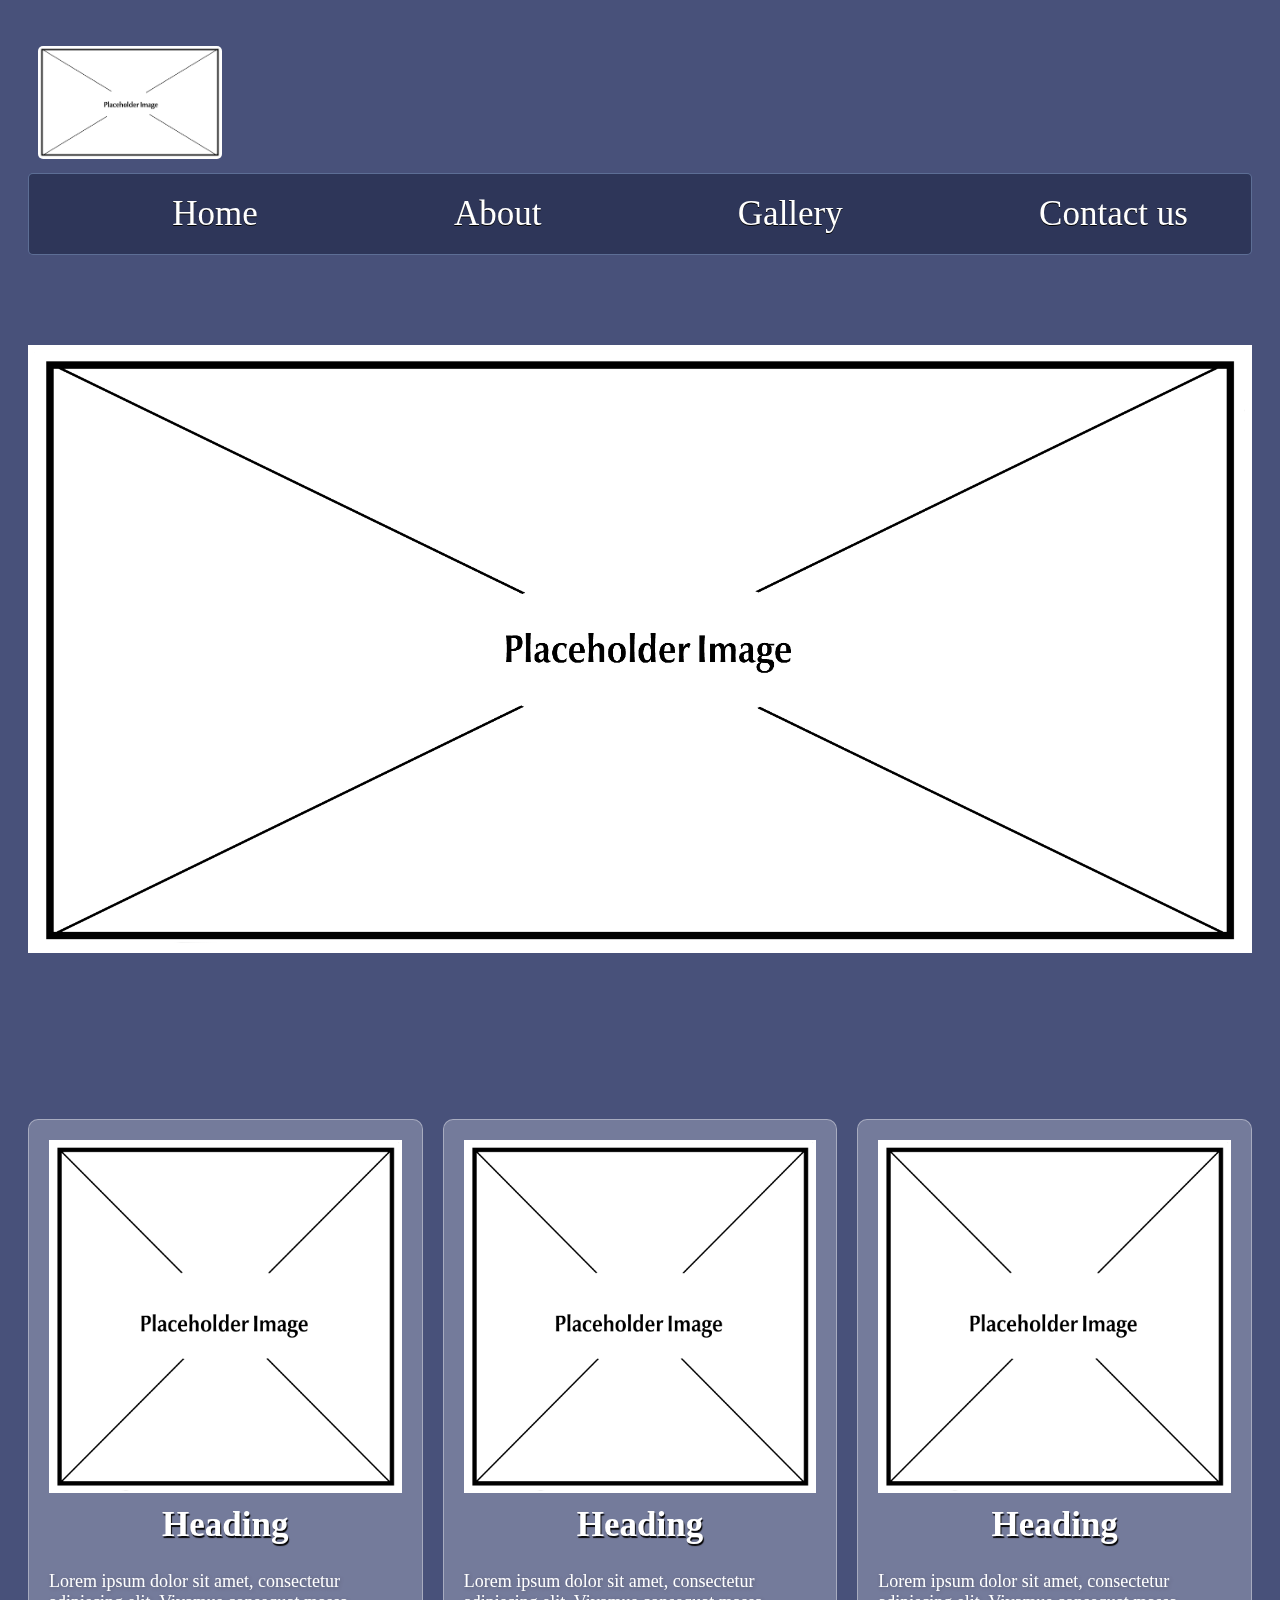
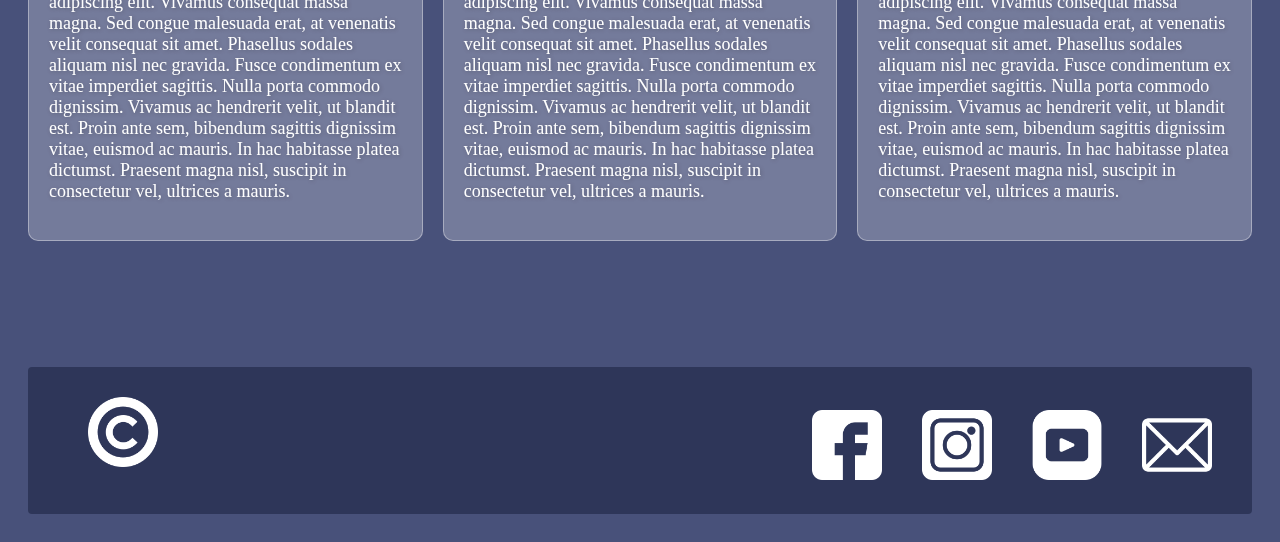
<file: Root/Index.html>
<!DOCTYPE html> <!--Declares document type-->
<html lang="en"> <!--Contains all HTML and declares language-->

<head><!--backend-->
    <title>Home</title> <!--Page title-->

    <!--External links-->
    <link rel="stylesheet" href="CSS/MainStyling.css"> <!--CSS-->

    <!--Meta data-->
    <meta charset="utf-8">
    <meta name="viewport" content="width=device-width, initial-scale=1.0">
    <meta name="author" content="Your Name">
    <meta name="description" content="Small description of your website">
    <meta name="keywords" content="Keywords describing your website">
</head>

<body> <!--Front end-->
    <header>
        <nav>
            <div class="container-fluid">
                <div class="text-center">
                    <!-- Logo -->
                    <img src="Media/Images/Img1-02.png" alt="Logo" class="LogoImage">   <!--add your Logo here-->
                </div>
                <div class="navbar">
                    <ul class="links">
                        <li><a href="Index.html">Home</a></li>
                        <li><a href="About.html">About</a></li>
                        <li><a href="Gallery.html">Gallery</a></li>
                        <li><a href="Contact.html">Contact us</a></li>
                    </ul>
                </div>
            </div>
        </nav>
    </header>
        <br><br><br><br><br>
        
       <main >
            <div>
                    <img src="Media/Images/Img1-03.png" alt="placeholder image" class="home-image">     <!--add heading image here (W-1000px x H-500px)-->
            </div>

            <br><br><br><br><br><br><br><br><br>


            <div class="grid-container">    
                
                <div class="grid-item" >
                    <img src="Media/Images/Img1-01.png" alt="placeholder image" class="home-image">      <!--add image here (W-500px x H-500px)-->
                    <h5 class="heading">Heading</h5>
                    <p>
                    Lorem ipsum dolor sit amet, consectetur adipiscing elit. Vivamus consequat massa magna. Sed congue malesuada erat, at venenatis velit consequat sit amet. Phasellus sodales aliquam nisl nec gravida. Fusce condimentum ex vitae imperdiet sagittis. Nulla porta commodo dignissim. Vivamus ac hendrerit velit, ut blandit est. Proin ante sem, bibendum sagittis dignissim vitae, euismod ac mauris. In hac habitasse platea dictumst. Praesent magna nisl, suscipit in consectetur vel, ultrices a mauris.
                    </p>
                </div>
                
                <div class="grid-item">
                    <img src="Media/Images/Img1-01.png" alt="placeholder image" class="home-image">     <!--add image here (W-500px x H-500px)-->
                    <h5 class="heading">Heading</h5>
                    <p>
                    Lorem ipsum dolor sit amet, consectetur adipiscing elit. Vivamus consequat massa magna. Sed congue malesuada erat, at venenatis velit consequat sit amet. Phasellus sodales aliquam nisl nec gravida. Fusce condimentum ex vitae imperdiet sagittis. Nulla porta commodo dignissim. Vivamus ac hendrerit velit, ut blandit est. Proin ante sem, bibendum sagittis dignissim vitae, euismod ac mauris. In hac habitasse platea dictumst. Praesent magna nisl, suscipit in consectetur vel, ultrices a mauris.
                    </p>
                </div>
                
                <div class="grid-item">
                    <img src="Media/Images/Img1-01.png" alt="placeholder image" class="home-image">        <!--add image here (W-500px x H-500px)-->
                    <h5 class="heading">Heading</h5>
                    <p>
                    Lorem ipsum dolor sit amet, consectetur adipiscing elit. Vivamus consequat massa magna. Sed congue malesuada erat, at venenatis velit consequat sit amet. Phasellus sodales aliquam nisl nec gravida. Fusce condimentum ex vitae imperdiet sagittis. Nulla porta commodo dignissim. Vivamus ac hendrerit velit, ut blandit est. Proin ante sem, bibendum sagittis dignissim vitae, euismod ac mauris. In hac habitasse platea dictumst. Praesent magna nisl, suscipit in consectetur vel, ultrices a mauris.
                    </p>
                </div>
            </div>
    </main>

<br><br><br><br><br><br>

        <footer >
                <div class="conatiner1">

                    <div >
                        <div>
                           <p>
                                <!--small one setence deiscription of website-->
                                  <img src="Media/Icons/copyright.png" alt="copyright symbol" class="copy"> <!--site name here with copyright--> 
                           </p>
                        </div>
                    </div>       

                    <!--Social media-->
                    <div>
                        <div class="social-menu">
                            <ul>
                                <li><a href="https://www.facebook.com" target="_blank"><img src="Media/Icons/facebook.png" alt="Facebook icon"></a></li>
                                <li><a href="https://www.instagram.com" target="_blank"><img src="Media/Icons/instagram.png" alt="Instagram icon"></a></li>
                                <li><a href="https://www.youtube.com" target="_blank"><img src="Media/Icons/youtube.png" alt="Youtube icon"></a></li>
                                <li><a href="https://www.outlook.com" target="_blank"><img src="Media/Icons/email.png" alt="Email icon"></a></li>
                                
                            </ul>
                        </div>
                    </div>
                </div>
        </footer>
    </body>
</html>
</file>
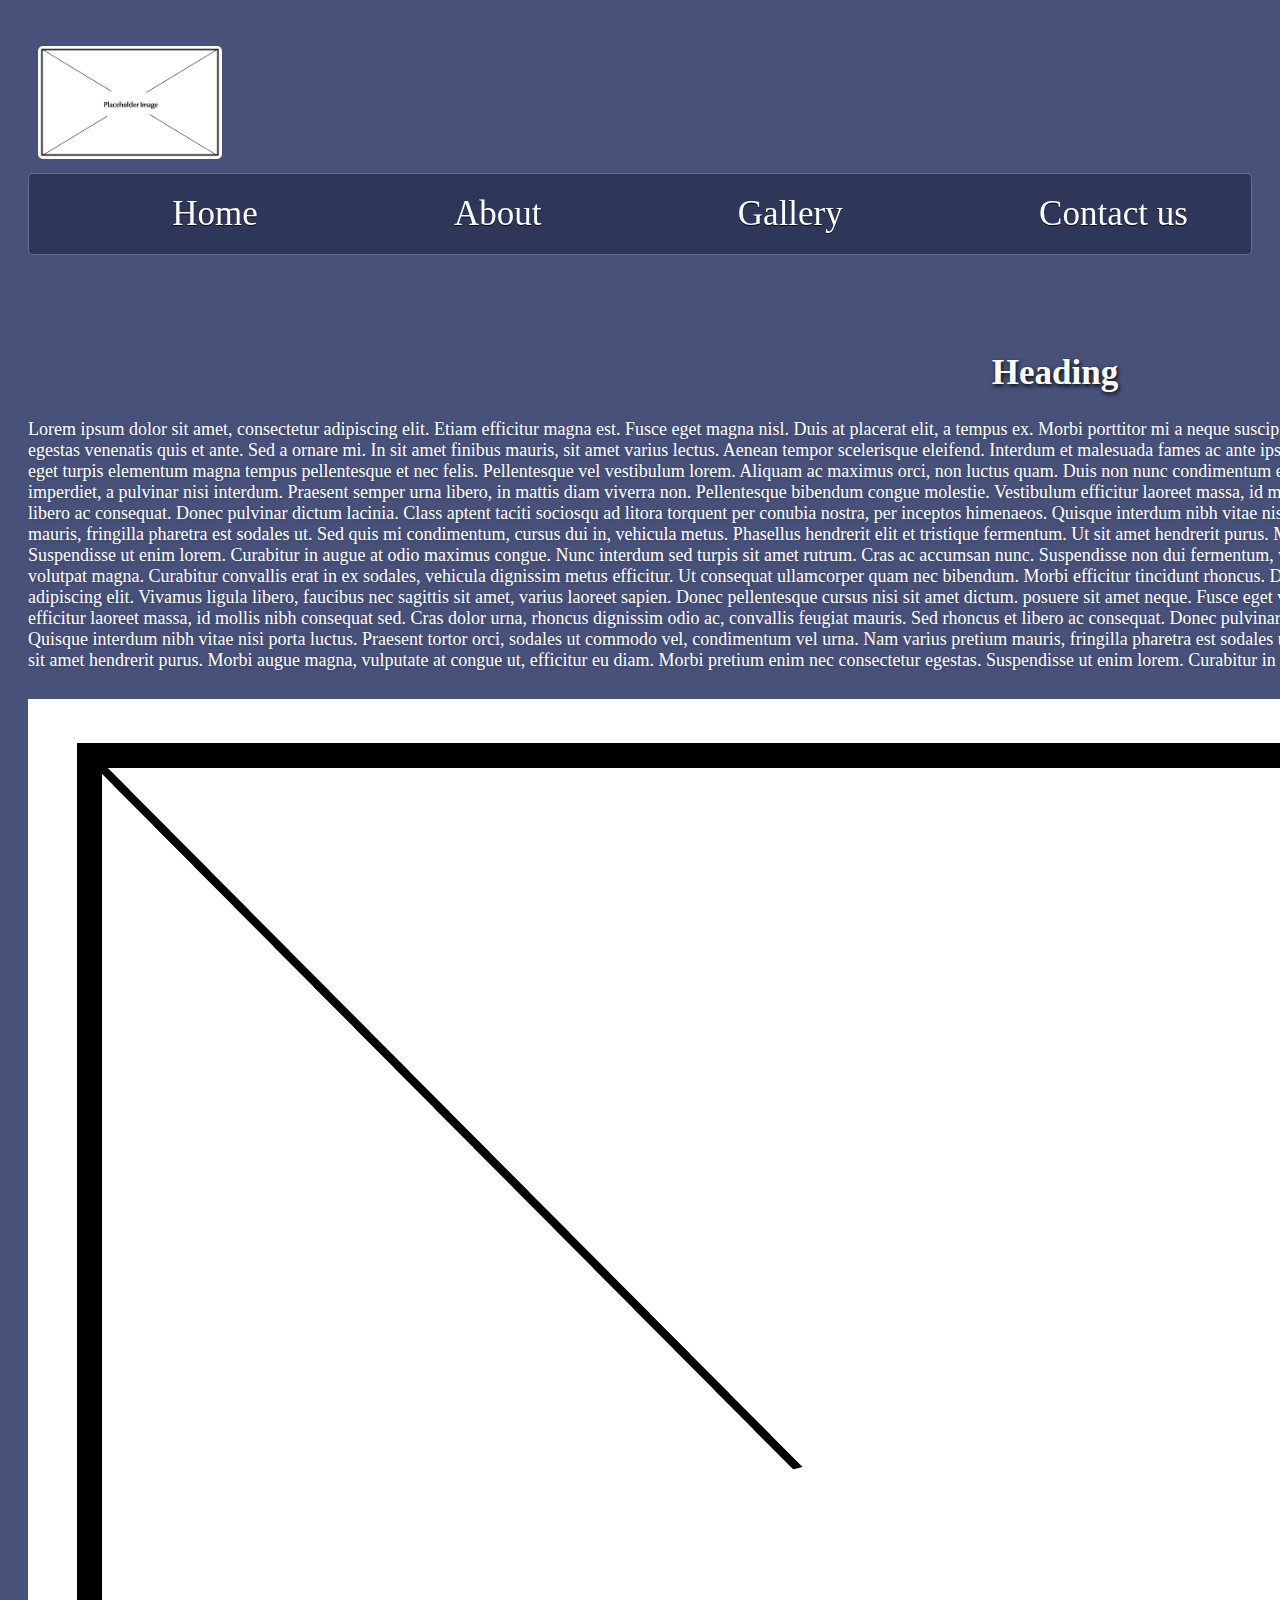
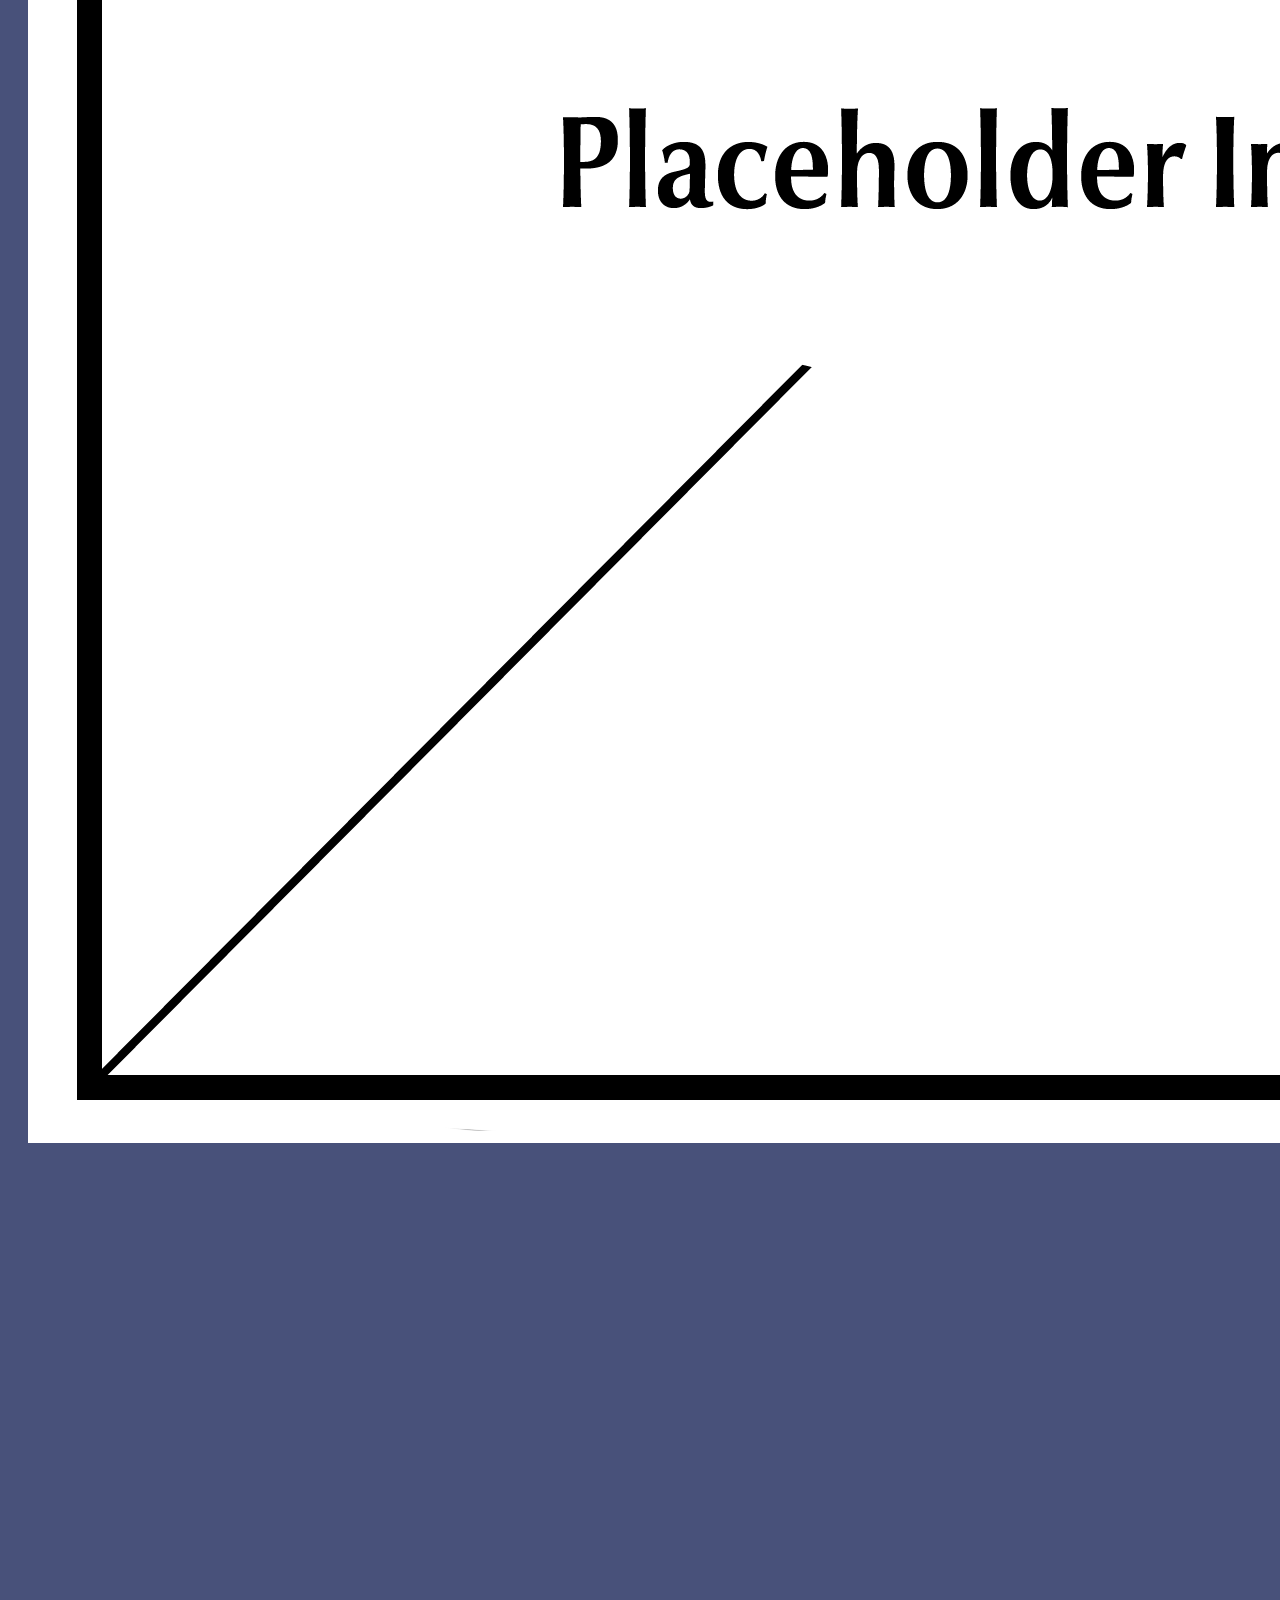
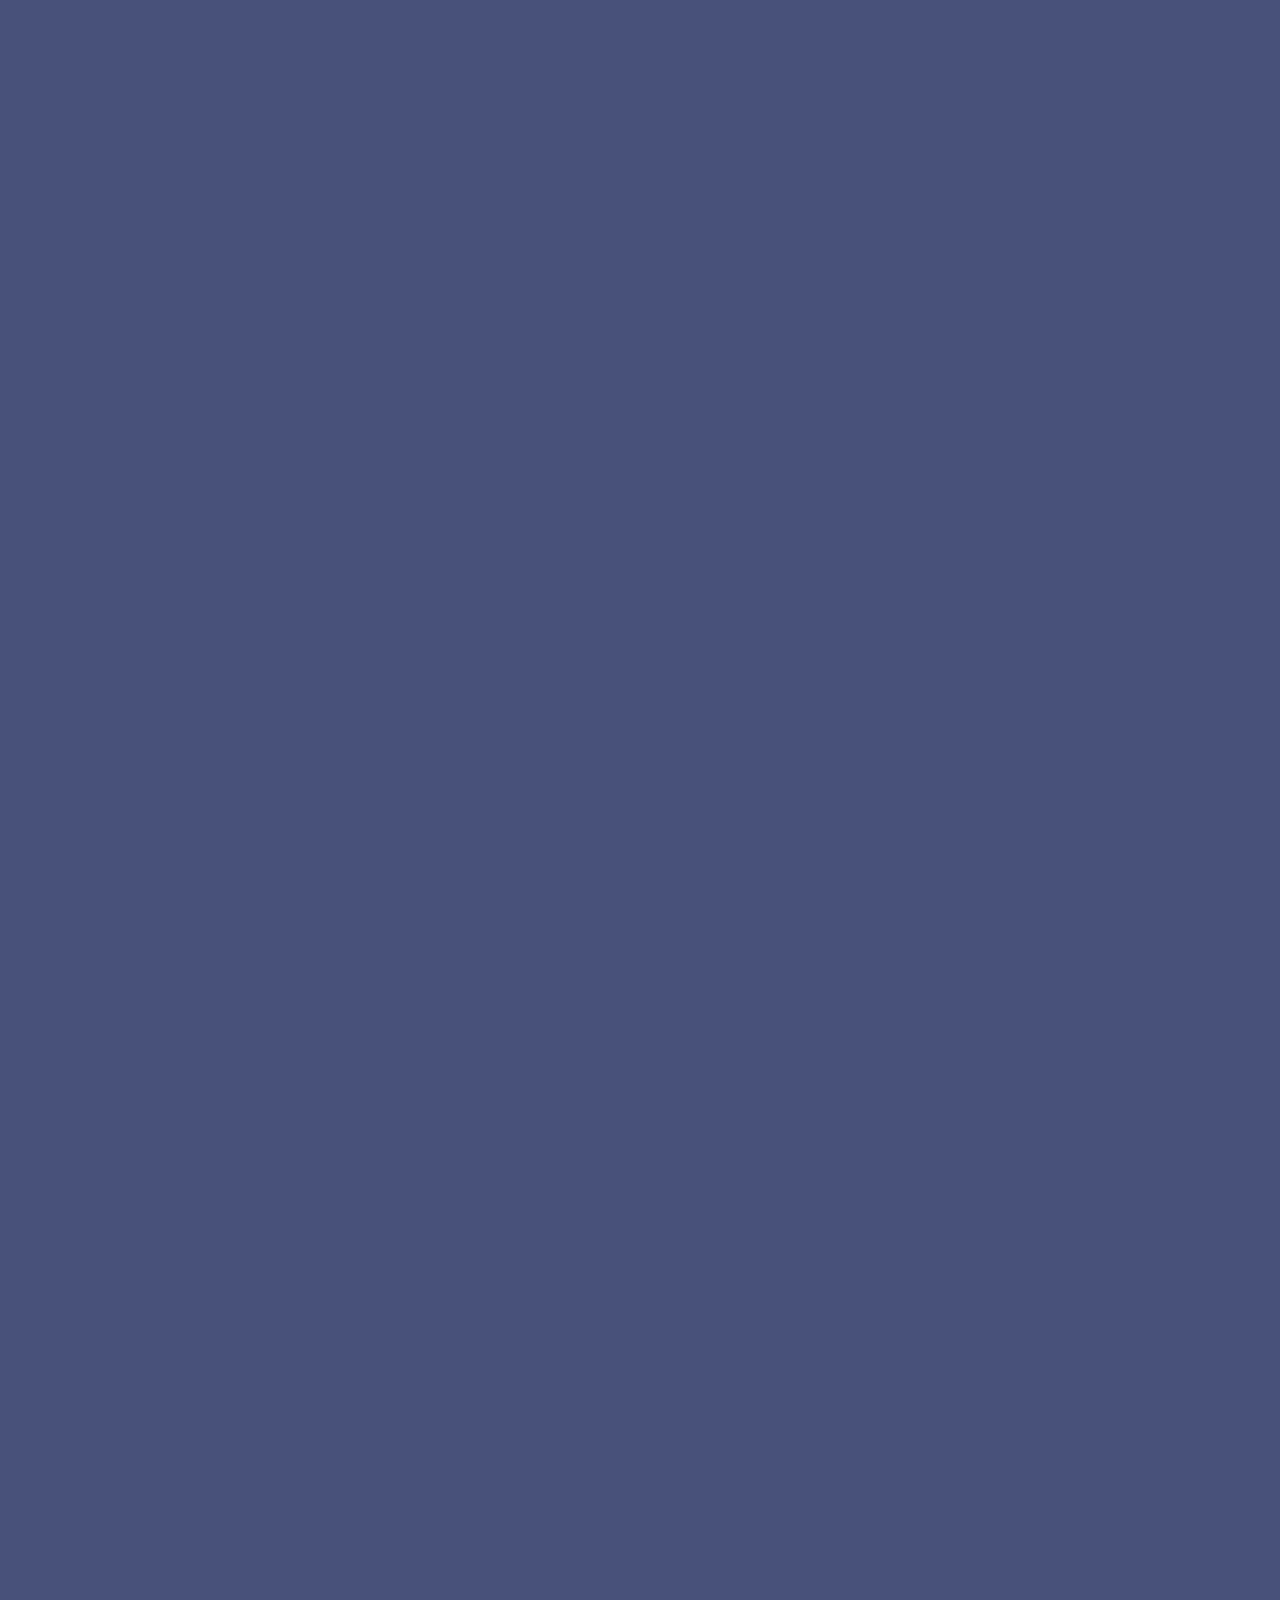
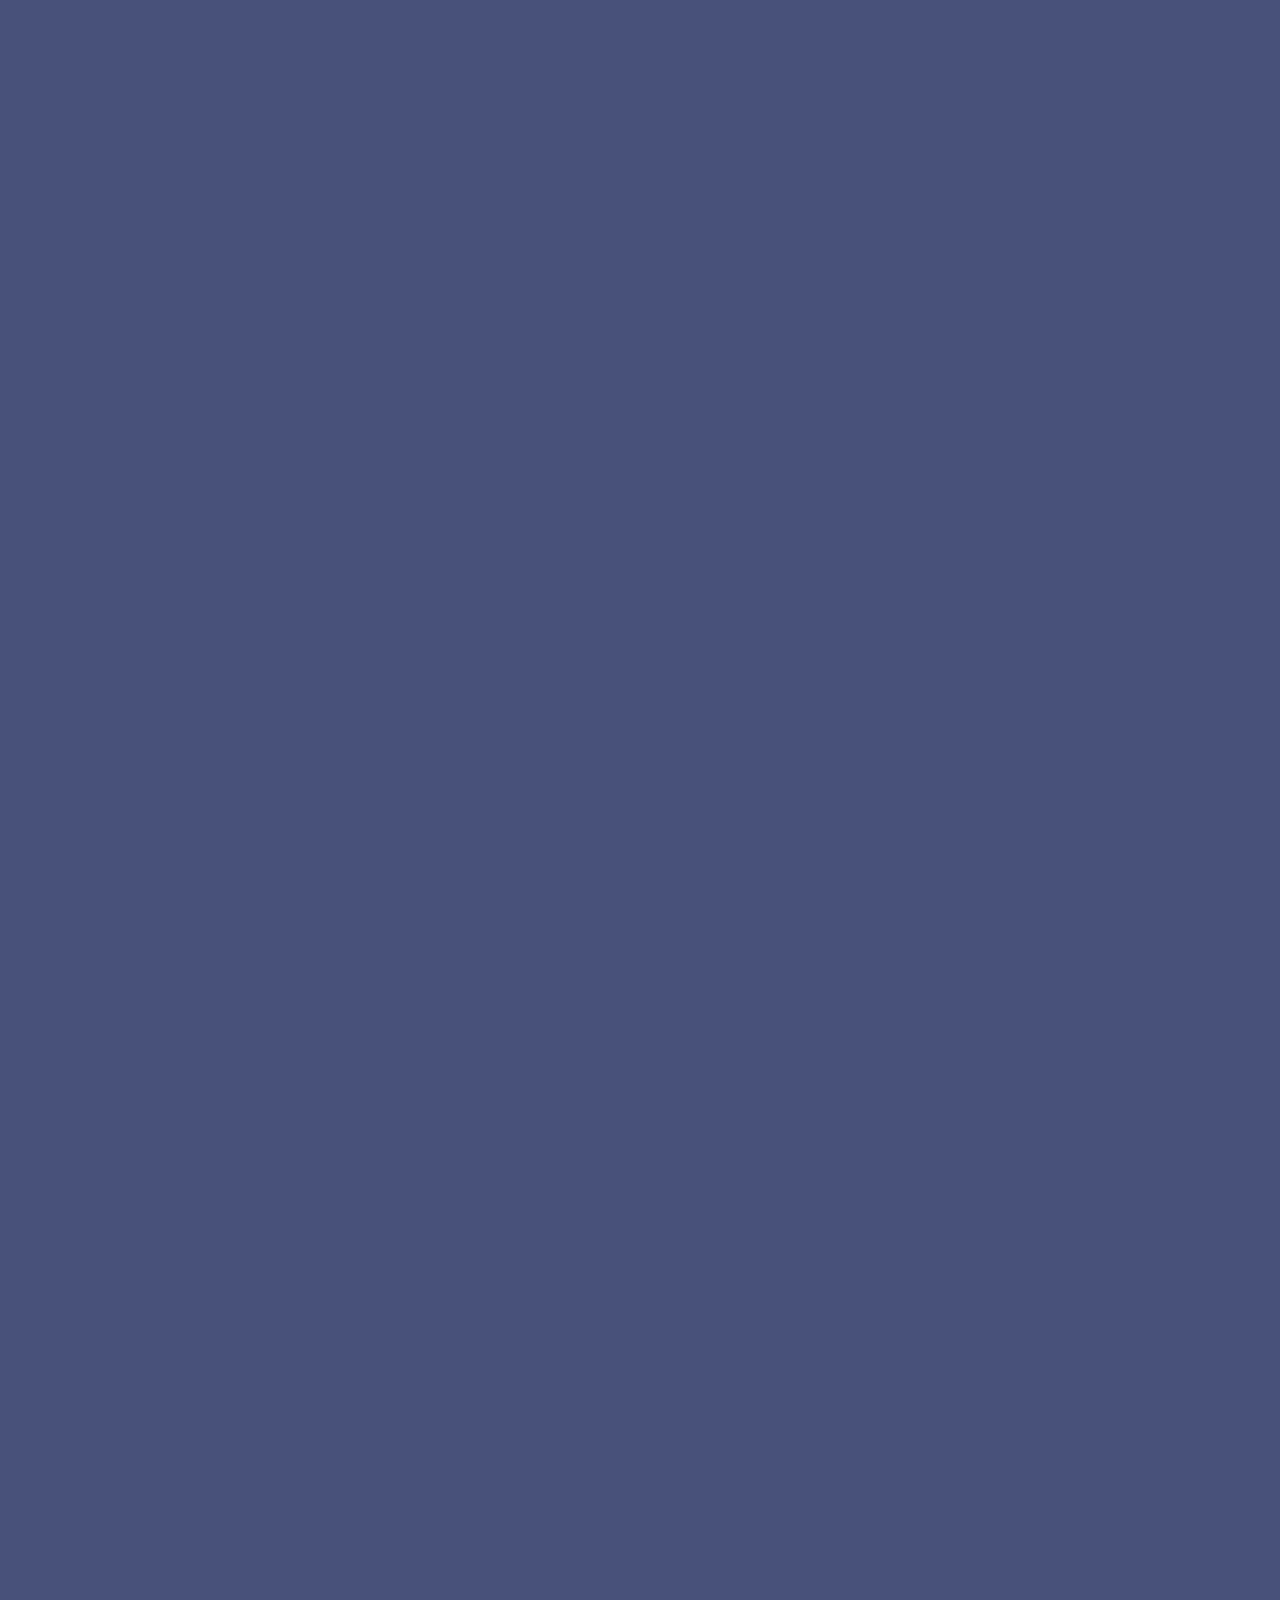
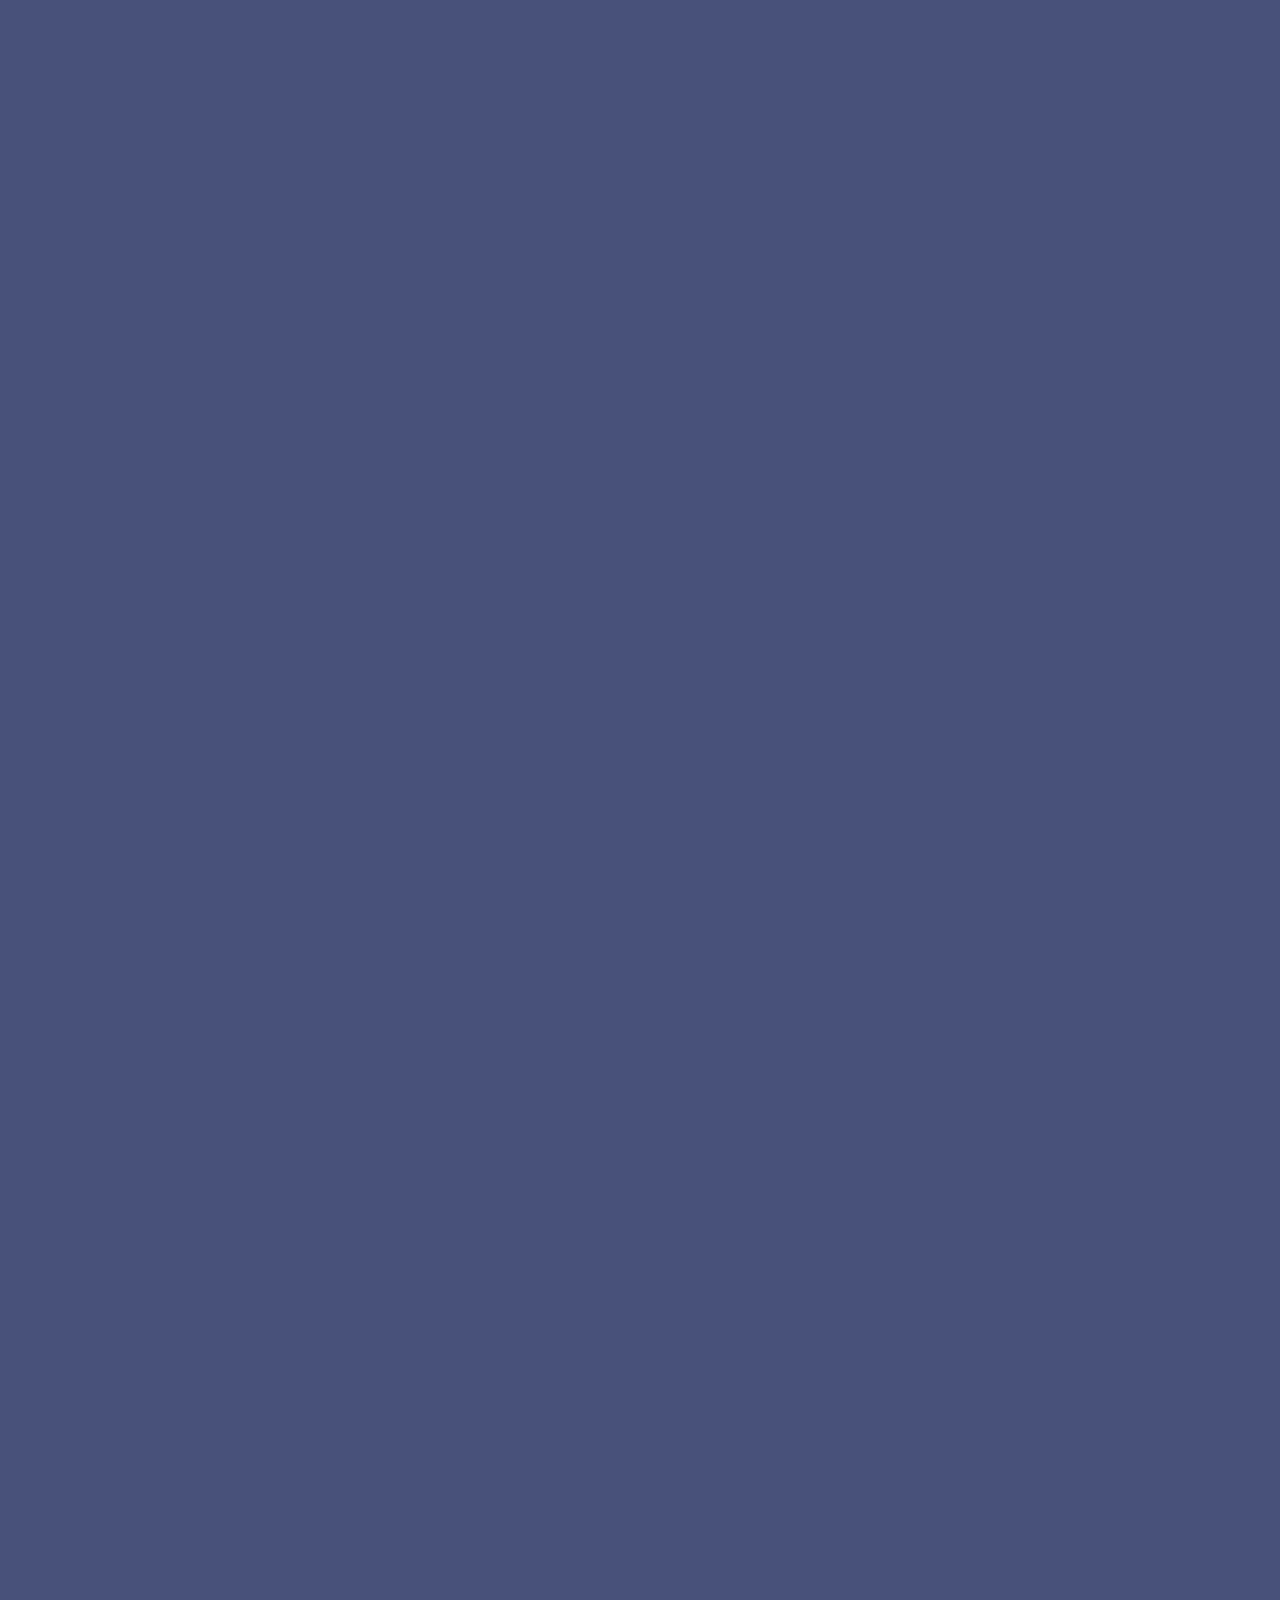
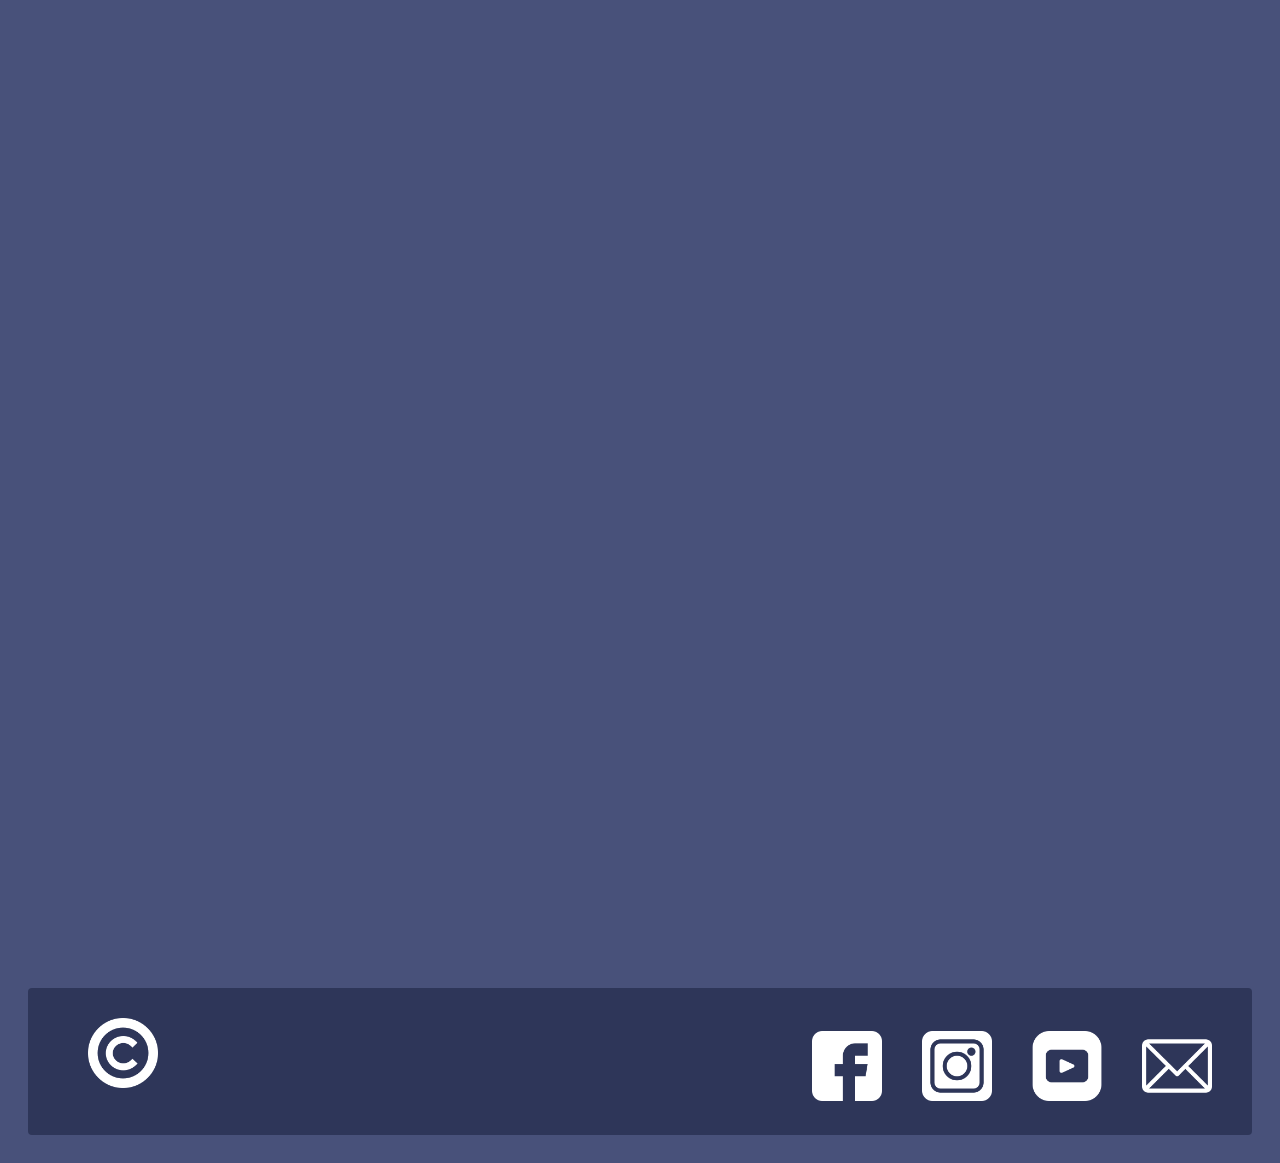
<file: Root/About.html>
<!DOCTYPE html> <!--Declares document type-->
<html lang="en"> <!--Contains all HTML and declares language-->

<head><!--backend-->
    <title>About</title> <!--Page title-->

    <!--External links-->
    <link rel="stylesheet" href="CSS/MainStyling.css"> <!--CSS-->

    <!--Meta data-->
    <meta charset="utf-8">
    <meta name="viewport" content="width=device-width, initial-scale=1.0">
    <meta name="author" content="Your Name">
    <meta name="description" content="Small description of your website">
    <meta name="keywords" content="Keywords describing your website">
</head>

<body> <!--Front end-->
    <header>
        <nav>
            <div class="container-fluid">
                <div class="text-center">
                    <!-- Logo -->
                    <img src="Media/Images/Img1-02.png" alt="Logo" class="LogoImage">   <!--add your Logo here-->
                </div>
                <div class="navbar">
                    <ul class="links">
                        <li><a href="Index.html">Home</a></li>
                        <li><a href="About.html">About</a></li>
                        <li><a href="Gallery.html">Gallery</a></li>
                        <li><a href="Contact.html">Contact us</a></li>
                    </ul>
                </div>
            </div>
        </nav>
    </header>
        <br><br><br><br><br>
        
    <main >
 
           <div class="grid1">
                <div class="span-col-2 span-row-8">

                    <h1 class="heading">Heading</h1>
                    <p>
                        Lorem ipsum dolor sit amet, consectetur adipiscing elit. Etiam efficitur magna est. Fusce eget magna nisl. Duis at placerat elit, a tempus ex. Morbi porttitor mi a neque suscipit ornare. 
                        Vivamus sit amet est mauris. Fusce vehicula justo at interdum sagittis. Aenean non neque et quam egestas venenatis quis et ante. Sed a ornare mi. In sit amet finibus mauris, sit amet varius 
                        lectus. Aenean tempor scelerisque eleifend. Interdum et malesuada fames ac ante ipsum primis in faucibus. Donec eu quam odio. Nam pharetra turpis nisi, eu aliquet tortor porttitor id. Phasellus 
                        eget turpis elementum magna tempus pellentesque et nec felis. Pellentesque vel vestibulum lorem. Aliquam ac maximus orci, non luctus quam. Duis non nunc condimentum erat pretium vehicula 
                        posuere sit amet neque. Fusce eget vehicula diam. Integer venenatis arcu sed velit imperdiet, a pulvinar nisi interdum. Praesent semper urna libero, in mattis diam viverra non. Pellentesque 
                        bibendum congue molestie. Vestibulum efficitur laoreet massa, id mollis nibh consequat sed. Cras dolor urna, rhoncus dignissim odio ac, convallis feugiat mauris. Sed rhoncus et libero ac 
                        consequat. Donec pulvinar dictum lacinia. Class aptent taciti sociosqu ad litora torquent per conubia nostra, per inceptos himenaeos. Quisque interdum nibh vitae nisi porta luctus. Praesent 
                        tortor orci, sodales ut commodo vel, condimentum vel urna. Nam varius pretium mauris, fringilla pharetra est sodales ut. Sed quis mi condimentum, cursus dui in, vehicula metus. Phasellus 
                        hendrerit elit et tristique fermentum. Ut sit amet hendrerit purus. Morbi augue magna, vulputate at congue ut, efficitur eu diam. Morbi pretium enim nec consectetur egestas. Suspendisse ut enim 
                        lorem. Curabitur in augue at odio maximus congue. Nunc interdum sed turpis sit amet rutrum. Cras ac accumsan nunc. Suspendisse non dui fermentum, varius ipsum eu, ultrices sem. Nam elit purus, 
                        accumsan vitae sem vitae, vestibulum porta nulla. Proin a volutpat magna. Curabitur convallis erat in ex sodales, vehicula dignissim metus efficitur. Ut consequat ullamcorper quam nec bibendum.
                        Morbi efficitur tincidunt rhoncus. Donec a odio eget ante congue efficitur. Aenean et tempus est. Lorem ipsum dolor sit amet, consectetur adipiscing elit. Vivamus ligula libero, faucibus nec 
                        sagittis sit amet, varius laoreet sapien. Donec pellentesque cursus nisi sit amet dictum. posuere sit amet neque. Fusce eget vehicula diam. Integer venenatis arcu sed velit imperdiet, a pulvinar 
                        bibendum congue molestie. Vestibulum efficitur laoreet massa, id mollis nibh consequat sed. Cras dolor urna, rhoncus dignissim odio ac, convallis feugiat mauris. Sed rhoncus et libero ac 
                        consequat. Donec pulvinar dictum lacinia. Class aptent taciti sociosqu ad litora torquent per conubia nostra, per inceptos himenaeos. Quisque interdum nibh vitae nisi porta luctus. Praesent 
                        tortor orci, sodales ut commodo vel, condimentum vel urna. Nam varius pretium mauris, fringilla pharetra est sodales ut. Sed quis mi condimentum, cursus dui in, vehicula metus. Phasellus 
                        hendrerit elit et tristique fermentum. Ut sit amet hendrerit purus. Morbi augue magna, vulputate at congue ut, efficitur eu diam. Morbi pretium enim nec consectetur egestas. Suspendisse ut enim 
                        lorem. Curabitur in augue at odio maximus congue. 
                    </p>
                </div>
                <div class="span-row-8"><div class="span-row-7"><img src="Media/Images/Img1-04.png" alt="placeholder image" id="Gal31"></div>              <!--add your image here (W-500px x H-680px)--></div>
                <div class="span-row-3"><div class="span-row-4"><img src="Media/Images/Img1-01.png" alt="placeholder image" id="Gal4"></div>              <!--add your image here (W-500px x H-500px)--></div>
                <div class="span-col-2 span-row-3">
                    <p>
                        Lorem ipsum dolor sit amet, consectetur adipiscing elit. Etiam efficitur magna est. Fusce eget magna nisl. Duis at placerat elit, a tempus ex. Morbi porttitor mi a neque suscipit ornare. 
                        Vivamus sit amet est mauris. Fusce vehicula justo at interdum sagittis. Aenean non neque et quam egestas venenatis quis et ante. Sed a ornare mi. In sit amet finibus mauris, sit amet varius 
                        lectus. Aenean tempor scelerisque eleifend. Interdum et malesuada fames ac ante ipsum primis in faucibus. Donec eu quam odio. Nam pharetra turpis nisi, eu aliquet tortor porttitor id. Phasellus 
                        eget turpis elementum magna tempus pellentesque et nec felis. Pellentesque vel vestibulum lorem. Aliquam ac maximus orci, non luctus quam. Duis non nunc condimentum erat pretium vehicula 
                        posuere sit amet neque. Fusce eget vehicula diam. Integer venenatis arcu sed velit imperdiet, a pulvinar nisi interdum. Praesent semper urna libero, in mattis diam viverra non. Pellentesque 
                        bibendum congue molestie. Vestibulum efficitur laoreet massa, id mollis nibh consequat sed. Cras dolor urna, rhoncus dignissim odio ac, convallis feugiat mauris. Sed rhoncus et libero ac 
                        consequat. Donec pulvinar dictum lacinia. Class aptent taciti sociosqu ad litora torquent per conubia nostra, per inceptos himenaeos. Quisque interdum nibh vitae nisi porta luctus. Praesent 
                        tortor orci, sodales ut commodo vel, condimentum vel urna. Nam varius pretium mauris, fringilla pharetra est sodales ut. Sed quis mi condimentum, cursus dui in, vehicula metus. Phasellus 
                        hendrerit elit et tristique fermentum. Ut sit amet hendrerit purus. Morbi augue magna, vulputate at congue ut, efficitur eu diam. Morbi pretium enim nec consectetur egestas. Suspendisse ut enim 
                        lorem. Curabitur in augue at odio maximus congue. Nunc interdum sed turpis sit amet rutrum. Cras ac accumsan nunc. Suspendisse non dui fermentum, varius ipsum eu, ultrices sem. Nam elit purus, 
                        accumsan vitae sem vitae, vestibulum porta nulla. Proin a volutpat magna. Curabitur convallis erat in ex sodales, vehicula dignissim metus efficitur. Ut consequat ullamcorper quam nec bibendum.
                        Morbi efficitur tincidunt rhoncus. Donec a odio eget ante congue efficitur. Aenean et tempus est. Lorem ipsum dolor sit amet, consectetur adipiscing elit. Vivamus ligula libero, faucibus nec 
                        sagittis sit amet, varius laoreet sapien. Donec pellentesque cursus nisi sit amet dictum. posuere sit amet neque. Fusce eget vehicula diam. Integer venenatis arcu sed velit imperdiet, a pulvinar 
                        bibendum congue molestie. Vestibulum efficitur laoreet massa, id mollis nibh consequat sed. Cras dolor urna, 
                </p>
                </div>
            </div>

    </main>

<br><br><br><br><br><br>

        <footer >
                <div class="conatiner1">

                    <div >
                        <div>
                           <p>
                                <!--small one setence deiscription of website-->
                                  <img src="Media/Icons/copyright.png" alt="copyright symbol" class="copy"> <!--site name here with copyright--> 
                           </p>
                        </div>
                    </div>       

                    <!--Social media-->
                    <div>
                        <div class="social-menu">
                            <ul>
                                <li><a href="https://www.facebook.com" target="_blank"><img src="Media/Icons/facebook.png" alt="Facebook icon"></a></li>
                                <li><a href="https://www.instagram.com" target="_blank"><img src="Media/Icons/instagram.png" alt="Instagram icon"></a></li>
                                <li><a href="https://www.youtube.com" target="_blank"><img src="Media/Icons/youtube.png" alt="Youtube icon"></a></li>
                                <li><a href="https://www.outlook.com" target="_blank"><img src="Media/Icons/email.png" alt="Email icon"></a></li>
                                
                            </ul>
                        </div>
                    </div>
                </div>
        </footer>
    </body>
</html>
</file>
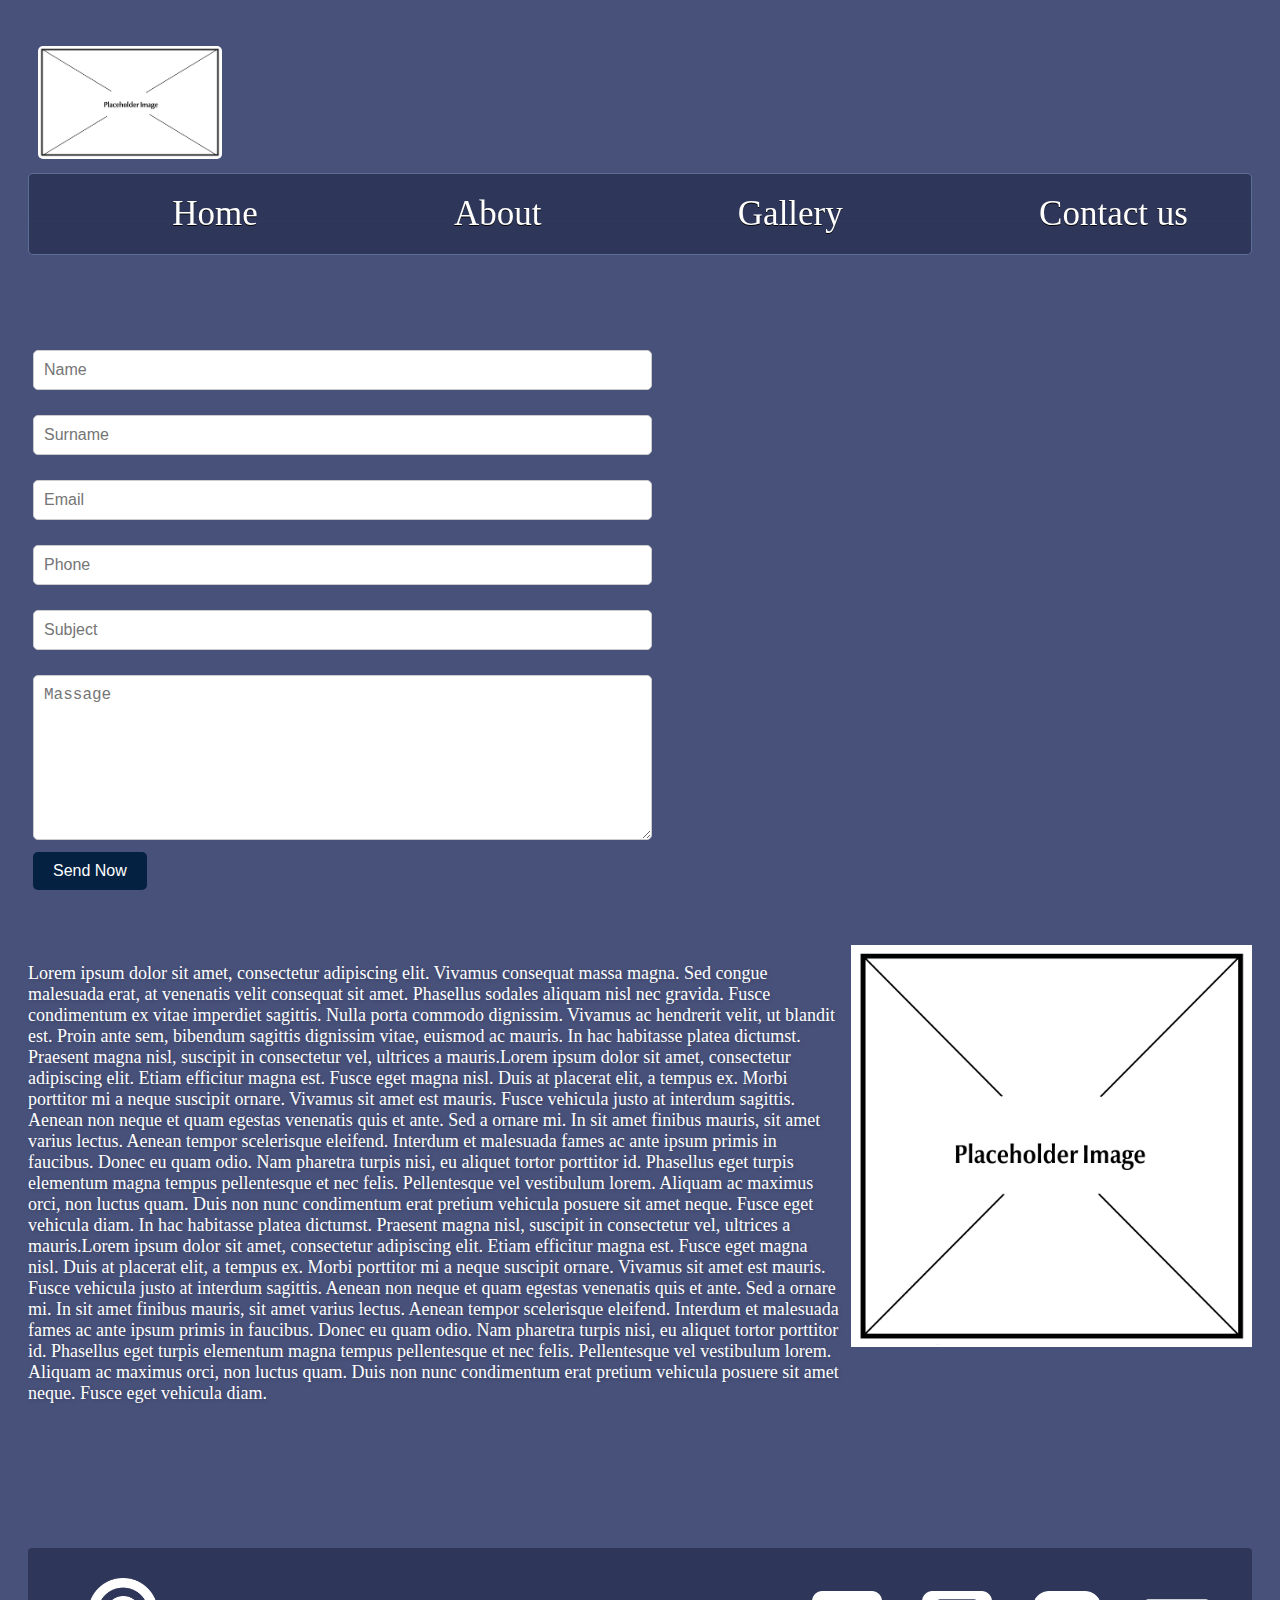
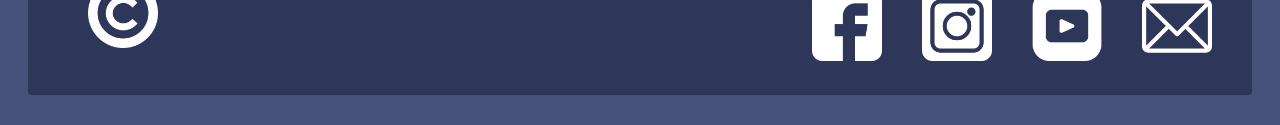
<file: Root/Contact.html>
<!DOCTYPE html> <!--Declares document type-->
<html lang="en"> <!--Contains all HTML and declares language-->

<head><!--backend-->
    <title>Contact</title> <!--Page title-->

    <!--External links-->
    <link rel="stylesheet" href="CSS/MainStyling.css"> <!--CSS-->

    <!--Meta data-->
    <meta charset="utf-8">
    <meta name="viewport" content="width=device-width, initial-scale=1.0">
    <meta name="author" content="Your Name">
    <meta name="description" content="Small description of your website">
    <meta name="keywords" content="Keywords describing your website">
</head>

<body> <!--Front end-->
    <header>
        <nav>
            <div class="container-fluid">
                <div class="text-center">
                    <!-- Logo -->
                    <img src="Media/Images/Img1-02.png" alt="Logo" class="LogoImage">   <!--add your Logo here-->
                </div>
                <div class="navbar">
                    <ul class="links">
                        <li><a href="Index.html">Home</a></li>
                        <li><a href="About.html">About</a></li>
                        <li><a href="Gallery.html">Gallery</a></li>
                        <li><a href="Contact.html">Contact us</a></li>
                    </ul>
                </div>
            </div>
        </nav>
    </header>
        <br><br><br><br><br>
        
        <main >

            
            <div class="grid2">
                <div class="span-col-2 span-row-8"><div class="contact-form">
                    <form method="post" id="contact-form" class="grid-form">
                        <div class="form-group">
                        <input type="text" name="name" value="" placeholder="Name" required>
                        </div>
                          <div class="form-group">
                        <input type="text" name="surname" value="" placeholder="Surname" required>
                        </div>
                        <div class="form-group">
                        <input type="email" name="email" value="" placeholder="Email" required>
                        </div>
                        <div class="form-group">
                        <input type="text" name="phone" value="" placeholder="Phone" required>
                        </div>
                        <div class="form-group">
                        <input type="text" name="subject" value="" placeholder="Subject" required>
                        </div>
                        <div class="form-group">
                        <textarea name="message" placeholder="Massage"></textarea>
                        </div>
                        <div class="form-group">
                        <button type="submit" class="theme-btn btn-style-one">Send Now</button>
                        </div>
                    </form>
                </div>
            </div>

            <div class="span-col-2 span-row-8">
                <iframe 
                    src="https://www.google.com/maps/embed?pb=!1m18!1m12!1m3!1d7148075.490753702!2d20.306874354049693!3d-28.97933255216909!2m3!1f0!2f0!3f0!3m2!1i1024!2i768!4f13.1!3m3!1m2!1s0x1e9560bebcdcc3f5%3A0xd96e31d25d235cbc!2sCTU%20Training%20Solutions%20Menlyn%20Pretoria!5e0!3m2!1sen!2sza!4v1681995444997!5m2!1sen!2sza" 
                    width="660" height="500" id="map" style="border:0;" allowfullscreen="" loading="lazy" referrerpolicy="no-referrer-when-downgrade">
                </iframe>
            </div>

            <div class="span-row-4"></div>

            <div class="span-col-3 span-row-4"></div>

        </div>
        
        <div class="grid6">
           
            <div class="span-col-2 span-row-3"> <p>
                    Lorem ipsum dolor sit amet, consectetur adipiscing elit. Vivamus consequat massa magna. Sed congue malesuada erat, at venenatis 
                    velit consequat sit amet. Phasellus sodales aliquam nisl nec gravida. Fusce condimentum ex vitae imperdiet sagittis. Nulla porta 
                    commodo dignissim. Vivamus ac hendrerit velit, ut blandit est. Proin ante sem, bibendum sagittis dignissim vitae, euismod ac mauris.
                     In hac habitasse platea dictumst. Praesent magna nisl, suscipit in consectetur vel, ultrices a mauris.Lorem ipsum dolor sit amet,
                      consectetur adipiscing elit. Etiam efficitur magna est. Fusce eget magna nisl. Duis at placerat elit, a tempus ex. Morbi porttitor mi a neque suscipit ornare. 
                     Vivamus sit amet est mauris. Fusce vehicula justo at interdum sagittis. Aenean non neque et quam egestas venenatis quis et ante. 
                     Sed a ornare mi. In sit amet finibus mauris, sit amet varius lectus. Aenean tempor scelerisque eleifend. Interdum et malesuada 
                     fames ac ante ipsum primis in faucibus. Donec eu quam odio. Nam pharetra turpis nisi, eu aliquet tortor porttitor id. Phasellus 
                     eget turpis elementum magna tempus pellentesque et nec felis. Pellentesque vel vestibulum lorem. Aliquam ac maximus orci, non 
                     luctus quam. Duis non nunc condimentum erat pretium vehicula posuere sit amet neque. Fusce eget vehicula diam.
                      In hac habitasse platea dictumst. Praesent magna nisl, suscipit in consectetur vel, ultrices a mauris.Lorem ipsum dolor sit amet,
                      consectetur adipiscing elit. Etiam efficitur magna est. Fusce eget magna nisl. Duis at placerat elit, a tempus ex. Morbi porttitor mi a neque suscipit ornare. 
                     Vivamus sit amet est mauris. Fusce vehicula justo at interdum sagittis. Aenean non neque et quam egestas venenatis quis et ante. 
                     Sed a ornare mi. In sit amet finibus mauris, sit amet varius lectus. Aenean tempor scelerisque eleifend. Interdum et malesuada 
                     fames ac ante ipsum primis in faucibus. Donec eu quam odio. Nam pharetra turpis nisi, eu aliquet tortor porttitor id. Phasellus 
                     eget turpis elementum magna tempus pellentesque et nec felis. Pellentesque vel vestibulum lorem. Aliquam ac maximus orci, non 
                     luctus quam. Duis non nunc condimentum erat pretium vehicula posuere sit amet neque. Fusce eget vehicula diam.
                    </p></div>
                     <div class="span-row-3"><div class="span-row-4"><img src="Media/Images/Img1-01.png" alt="placeholder image" id="Gal5"></div>              <!--add your image here (W-500px x H-500px)--></div>
        </div>


        </main>

<br><br><br><br><br><br>

        <footer >
                <div class="conatiner1">

                    <div >
                        <div>
                           <p>
                                <!--small one setence deiscription of website-->
                                  <img src="Media/Icons/copyright.png" alt="copyright symbol" class="copy"> <!--site name here with copyright--> 
                           </p>
                        </div>
                    </div>       

                    <!--Social media-->
                    <div>
                        <div class="social-menu">
                            <ul>
                                <li><a href="https://www.facebook.com" target="_blank"><img src="Media/Icons/facebook.png" alt="Facebook icon"></a></li>
                                <li><a href="https://www.instagram.com" target="_blank"><img src="Media/Icons/instagram.png" alt="Instagram icon"></a></li>
                                <li><a href="https://www.youtube.com" target="_blank"><img src="Media/Icons/youtube.png" alt="Youtube icon"></a></li>
                                <li><a href="https://www.outlook.com" target="_blank"><img src="Media/Icons/email.png" alt="Email icon"></a></li>
                                
                            </ul>
                        </div>
                    </div>
                </div>
        </footer>
    </body>
</html>
</file>
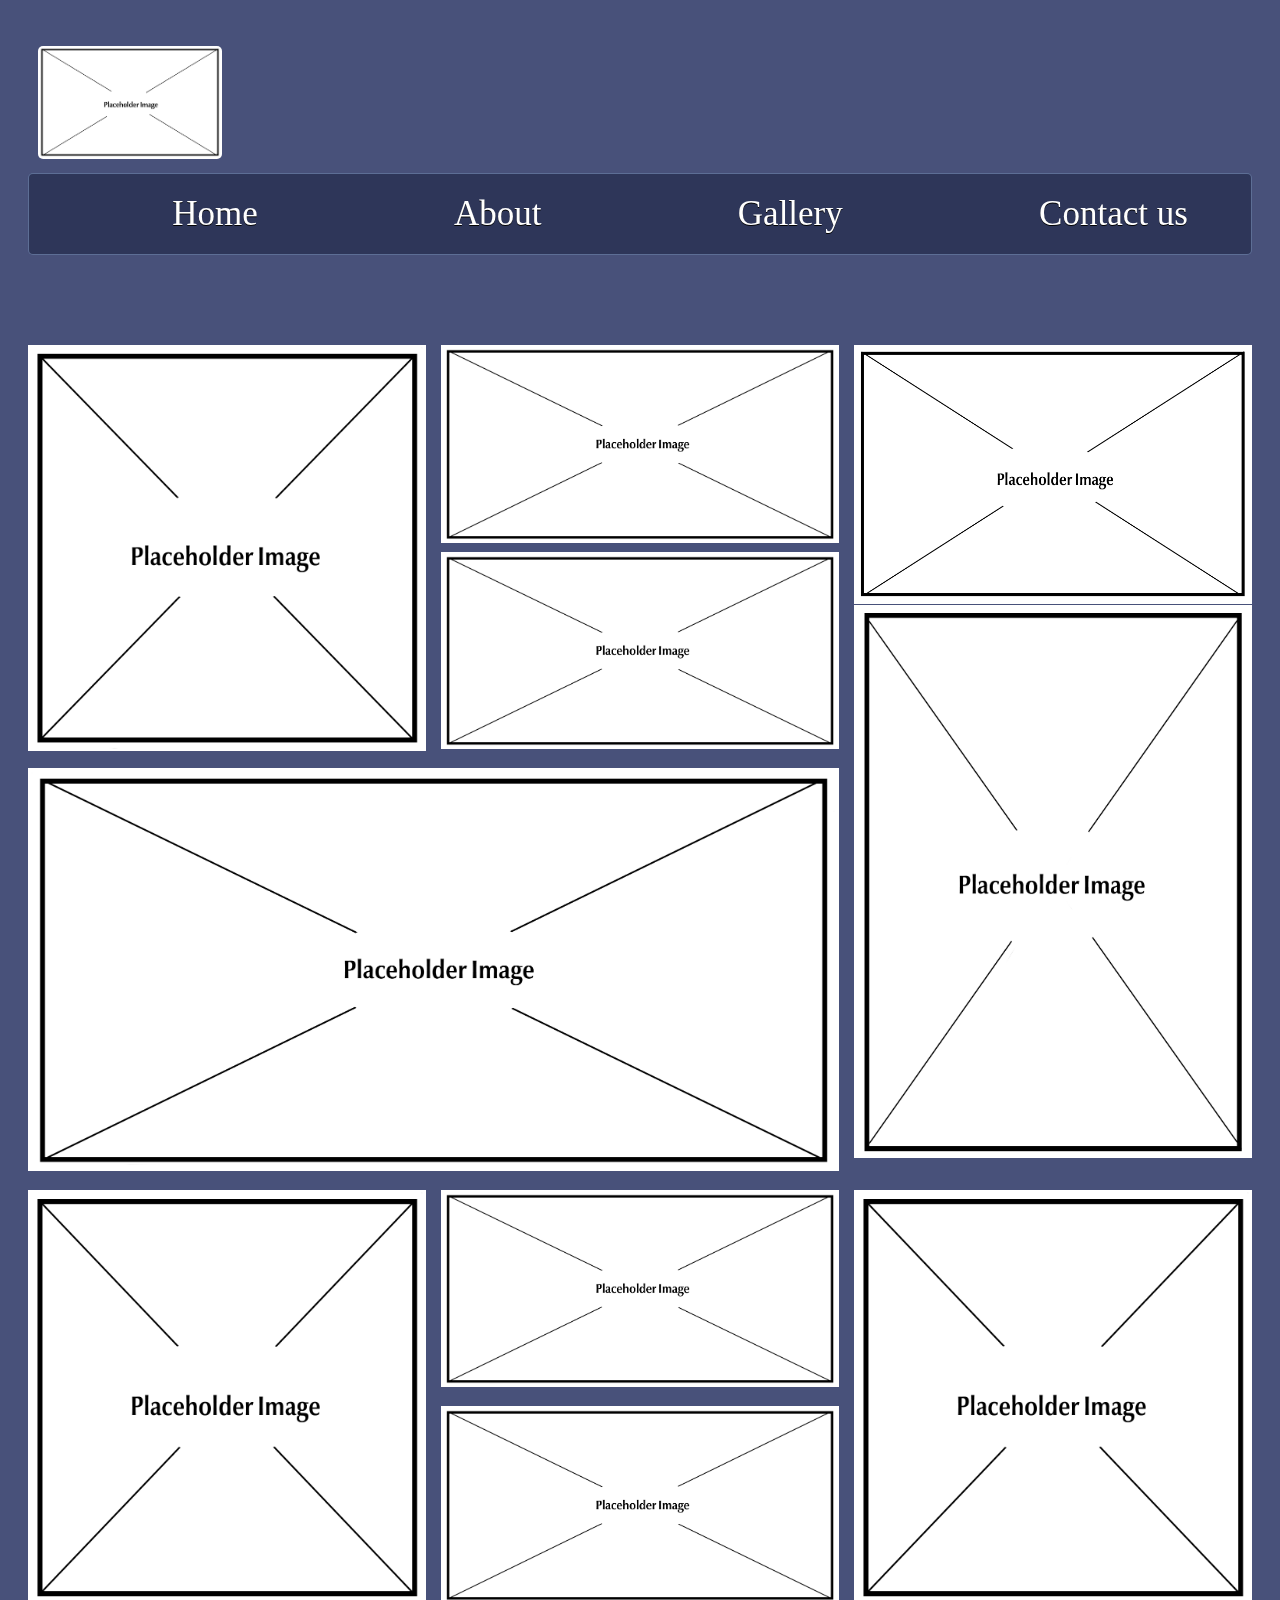
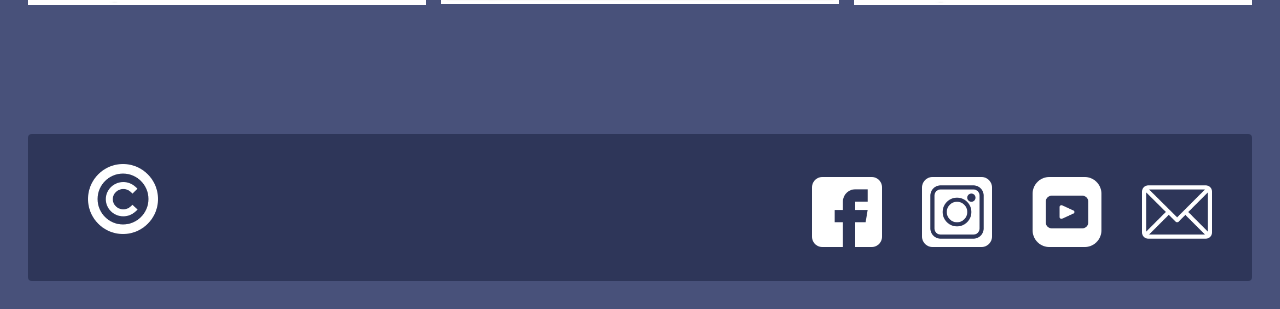
<file: Root/Gallery.html>
<!DOCTYPE html> <!--Declares document type-->
<html lang="en"> <!--Contains all HTML and declares language-->

<head><!--backend-->
    <title>Gallery</title> <!--Page title-->

    <!--External links-->
    <link rel="stylesheet" href="CSS/MainStyling.css"> <!--CSS-->

    <!--Meta data-->
    <meta charset="utf-8">
    <meta name="viewport" content="width=device-width, initial-scale=1.0">
    <meta name="author" content="Your Name">
    <meta name="description" content="Small description of your website">
    <meta name="keywords" content="Keywords describing your website">
</head>

<body> <!--Front end-->
    <header>
        <nav>
            <div class="container-fluid">
                <div class="text-center">
                    <!-- Logo -->
                    <img src="Media/Images/Img1-02.png" alt="Logo" class="LogoImage">   <!--add your Logo here-->
                </div>
                <div class="navbar">
                    <ul class="links">
                        <li><a href="Index.html">Home</a></li>
                        <li><a href="About.html">About</a></li>
                        <li><a href="Gallery.html">Gallery</a></li>
                        <li><a href="Contact.html">Contact us</a></li>
                    </ul>
                </div>
            </div>
        </nav>
    </header>
        <br><br><br><br><br>
        
    <main >
 
            <div class="grid">

            <div class="span-row-4"><img src="Media/Images/Img1-01.png" alt="placeholder image" class="Gal4"></div>              <!--add your image here (W-500px x H-500px)-->

            <div class="span-row-2"><img src="Media/Images/Img1-03.png" alt="placeholder image" class="Gal" ></div>              <!--add your image here (W-1000px x H-500px)-->

            <div class="span-row-3"><img src="Media/Images/Img1-02.png" alt="placeholder image" id="Gal5"></div>              <!--add your image here (W-800px x H-500px)-->

            <div class="span-row-2"><img src="Media/Images/Img1-03.png" alt="placeholder image" id="Gal1"></div>              <!--add your image here (W-1000px x H-500px)-->

            <div class="span-row-7"><img src="Media/Images/Img1-04.png" alt="placeholder image" id="Gal3"></div>              <!--add your image here (W-500px x H-680px)-->

            <div class="span-col-2 span-row-6"><img src="Media/Images/Img1-03.png" alt="placeholder image" id="Gal2"></div>   <!--add your image here (W-1000px x H-500px)-->

            <div class="span-row-4"><img src="Media/Images/Img1-01.png" alt="placeholder image" class="Gal4"></div>              <!--add your image here (W-500px x H-500px)-->

            <div class="span-row-2"><img src="Media/Images/Img1-03.png" alt="placeholder image" class="Gal"></div>               <!--add your image here (W-1000px x H-500px)-->

            <div class="span-row-4"><img src="Media/Images/Img1-01.png" alt="placeholder image" class="Gal4"></div>              <!--add your image here (W-500px x H-500px)-->

            <div class="span-row-2"><img src="Media/Images/Img1-03.png" alt="placeholder image" class="Gal"></div>               <!--add your image here (W-1000px x H-500px)-->

            </div>

    </main>

<br><br><br><br><br><br>

        <footer >
                <div class="conatiner1">

                    <div >
                        <div>
                           <p>
                                <!--small one setence deiscription of website-->
                                  <img src="Media/Icons/copyright.png" alt="copyright symbol" class="copy"> <!--site name here with copyright--> 
                           </p>
                        </div>
                    </div>       

                    <!--Social media-->
                    <div>
                        <div class="social-menu">
                            <ul>
                                <li><a href="https://www.facebook.com" target="_blank"><img src="Media/Icons/facebook.png" alt="Facebook icon"></a></li>
                                <li><a href="https://www.instagram.com" target="_blank"><img src="Media/Icons/instagram.png" alt="Instagram icon"></a></li>
                                <li><a href="https://www.youtube.com" target="_blank"><img src="Media/Icons/youtube.png" alt="Youtube icon"></a></li>
                                <li><a href="https://www.outlook.com" target="_blank"><img src="Media/Icons/email.png" alt="Email icon"></a></li>
                                
                            </ul>
                        </div>
                    </div>
                </div>
        </footer>
    </body>
</html>
</file>
<file: Root/CSS/MainStyling.css>
/*Static Styling*/

/*body*/


body
{
  background-color:  #222d5ed3;
  padding:20px
}

.LogoImage
{
    width: 15%;
    height: auto;

    border-radius: 15px;
    padding: 10px;
    margin-top: 8px;
    margin-right: 60px;
   
}

/*Navigation*/

.navbar
{
    
    padding: 5px;
    border-radius: 5px;
    background-color: #0a102c69;
    backdrop-filter: blur(15px);
    border: 1px solid #8ca7d181;
}


nav .links 
{
	margin: 0;
	width: 100%;
	height: 100%;
	display: flex;
	justify-content: space-around;
	list-style: none;
}

.links a 
{
	display: block;
	margin:15px;
	font-size: 35px;
	text-decoration: none;
    color: #ffffff;
    list-style: none;
    text-shadow: 0 1px 0 #050505;
    text-decoration: bold;
}

.links a:hover
{
    transform: scale(1.5); 
    color: #bdc4ee;
}

h5
{
 font-size:35px;
 text-align: center;
 margin-bottom:5px;
 padding:8px;
 color: #ffffff;
 text-shadow: 1px 2px 1px #050505;
}

h1
{
 font-size:35px;
 text-align: center;
 margin-bottom:5px;
 padding:8px;
 color: #ffffff;
 text-shadow: 1px 2px 4px #050505;
}
p{
  color: #ffffff;
  text-shadow: 1px 1px 4px #0505053b;
  font-size: 18px;
}

/*Footer*/

footer
{
   
    border-radius: 4px;
    background-color: #0a102c69;
    backdrop-filter: blur(15px);
}

.container1 
{
    display: grid;
    grid-template-columns: 1fr 2fr;
    grid-gap: 10px;
  }
  
  .container > div:nth-child(1) 
  {
    grid-column: 1 / 2;
  }
  
  .container > div:nth-child(2) 
  {
    grid-column: 2 / 3;
  }
  
  .social-menu 
  {
    display: flex;
    justify-content: right;
  }
  
  .social-menu ul 
  {
    list-style: none;
    padding: 0;
    margin: 0;
    display: flex;
  }
  
  .social-menu ul li 
  {
    margin-right: 40px;
    margin-bottom: 30px;
  }
  
  .social-menu ul li img 
  {
    width: 70px;
    height: auto;
    
}

.copy
{
    width: 70px;
    height: auto;
    justify-content: right;
    margin-left:60px;
    margin-top: 30px;
    margin-bottom: -80px;
}

/*home page*/

#HomeImage
{
    width: 90%;
    height: auto;
    border-radius: 5px;
    
    box-shadow: 6px 6px 10px #000614b0;
    
}

.grid-container {
    display: grid;
    grid-template-rows:repeat(1, 1fr) ;
    grid-template-columns: repeat(3, 2fr);
    grid-gap: 20px;
  }
  
  .grid-item 
  {
    background-color: #fff;
    
    padding: 20px;
    background-color: rgba(224, 226, 236, 0.295);  
    border: 1px solid #ffffff5e;

    backdrop-filter: blur(15px);
   
    border-radius: 10px;

  }
  
  .home-image {
    max-width: 100%;
  }
  
  .heading {
    margin-top: 0;
  }
  

  /* gallery page*/

  .grid {
    display: grid;
    grid-template-columns: repeat(3, 1fr);
    grid-gap: 15px;
}
.span-col-2{grid-column: span 2 / auto;}

.span-row-4{grid-row: span 4 / auto;}

.span-row-2{grid-row: span 2 / auto;}

.span-row-3{grid-row: span 3 / auto;}

.span-row-7{grid-row: span 7 / auto;}

.span-row-6{grid-row: span 6 / auto;}

.Gal
{
    width: 100%;
    height: auto;
}

#Gal1
{
    width: 100%;
    height: auto; 
    margin-top: -10px;
}

#Gal2
{
    width: 100%;
    height: auto; 
    margin-top: 0px;
}

#Gal3
{
    width: 100%;
    height: 108.5%; 
    margin-top: -60px;
}

.Gal4
{
    width: 100%;
    height: 99.4%; 
    
}

#Gal5
{
    width: 100%;
    height: 85%; 
    
}

/*About page*/


.grid1 {
  display: grid;
  grid-template-columns: repeat(3, 1fr);
  grid-gap: 10px;
}
.span-col-2{grid-column: span 2 / auto;}

.span-row-8{grid-row: span 8 / auto;}

.span-row-3{grid-row: span 3 / auto;}

#Gal31
{
   width: 100%;
    height: auto; 
    margin-top: 20px;
    margin-bottom: 100px;
}

/*contact page*/

.grid2 {
  display: grid;
  grid-template-columns: repeat(4, 1fr);
  grid-gap: 10px;
}
.span-col-2{grid-column: span 2 / auto;}

.span-col-3{grid-column: span 3 / auto;}

.span-row-8{grid-row: span 8 / auto;}

.span-row-4{grid-row: span 4 / auto;}

.grid-form {
  display: grid;
  grid-template-columns: repeat(1, 2fr);
  grid-gap: 5px;
  width:100%;
  
  
}

#map
{
  margin-left:5%;
}

.form-group {
  margin-bottom: 10px;
  padding: 5px;
}

.form-Massage
{
  margin-bottom: 20px;
  padding: 10px;
  
}

input,
textarea {
  width: 100%;
  padding: 10px;
  border: 1px solid #ccc;
  border-radius: 5px;
  font-size: 16px;
}

textarea[name="message"] {
  height: 230%;
}

button {
  padding: 10px 20px;
  background-color: #042141;
  color: #fff;
  border: none;
  border-radius: 5px;
  font-size: 16px;
  cursor: pointer;
  margin-top: 90px;
  text-align: center;
}

button:hover {
  background-color: #0062cc;
}

.grid6
{
  display: grid;
  grid-template-columns: repeat(3, 1fr);
  grid-gap: 10px;
}
.span-col-2{grid-column: span 2 / auto;}

.span-row-3{grid-row: span 3 / auto;}
</file>
